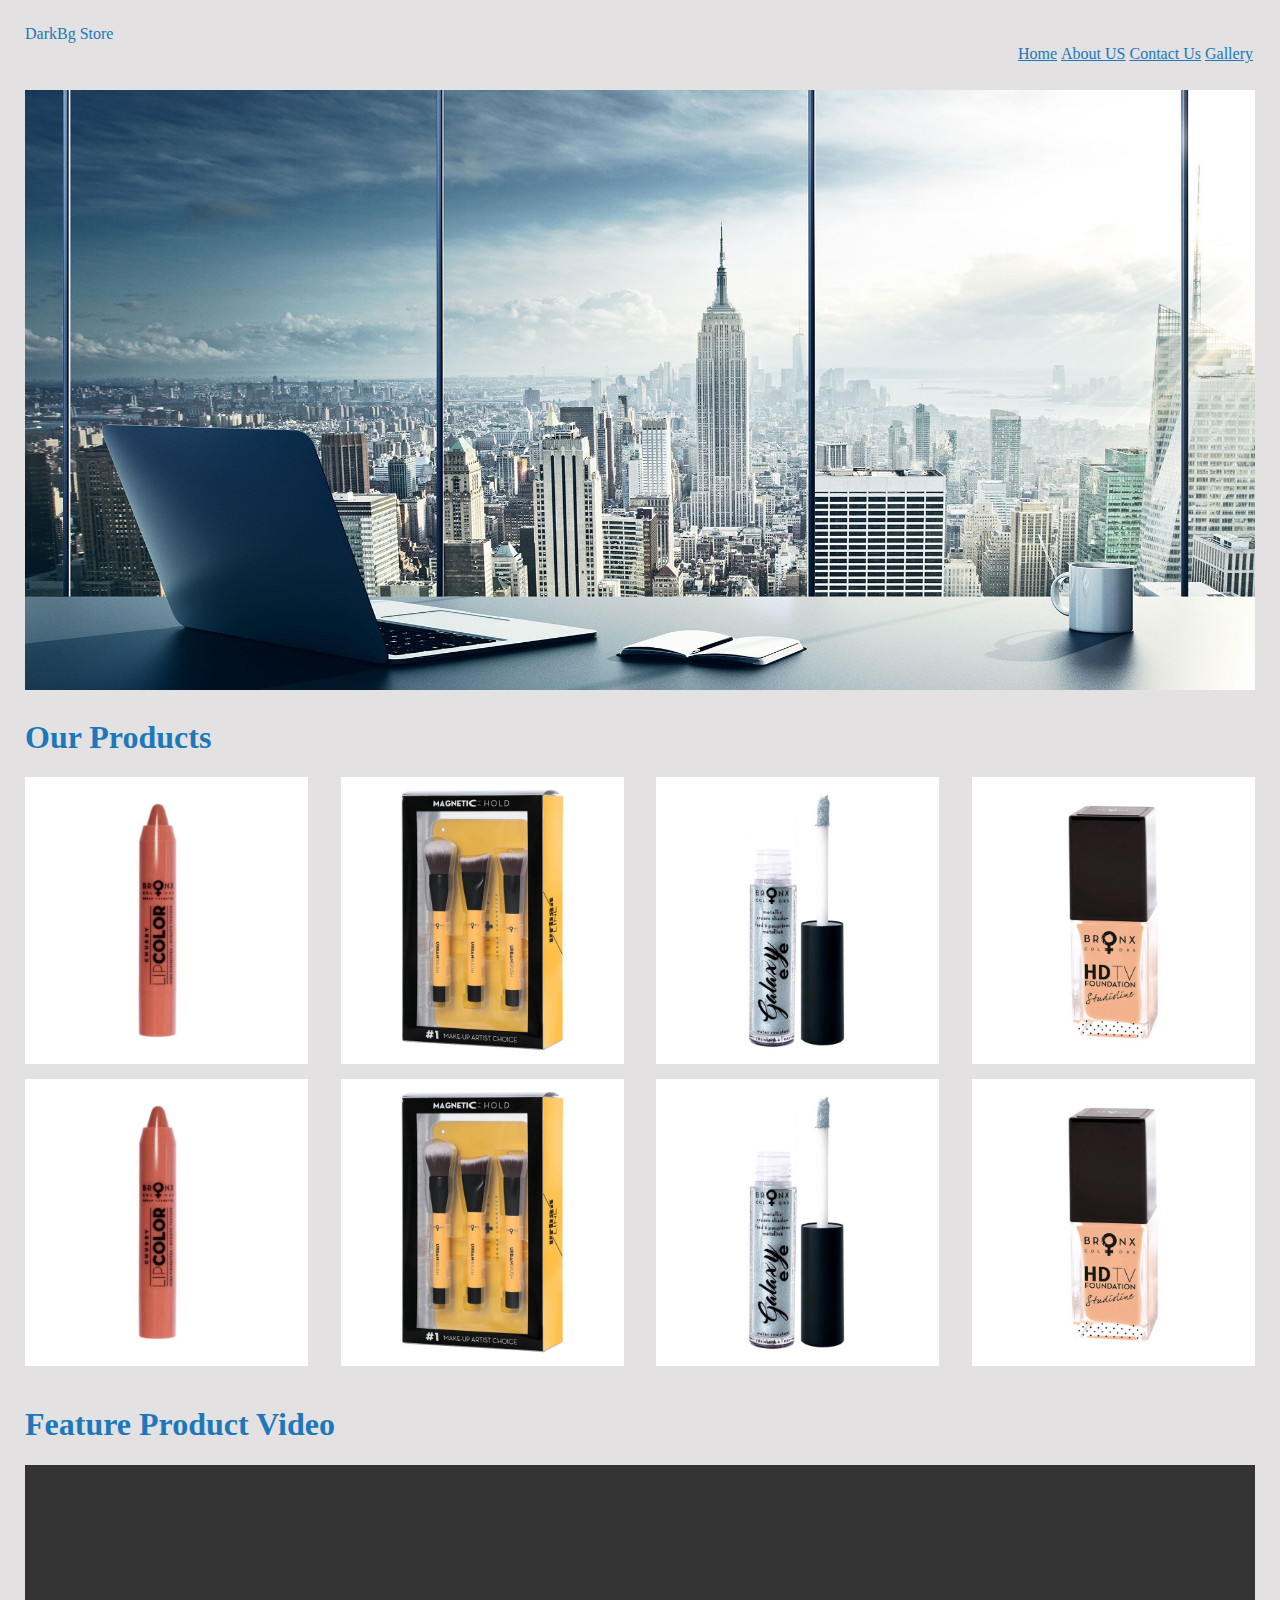
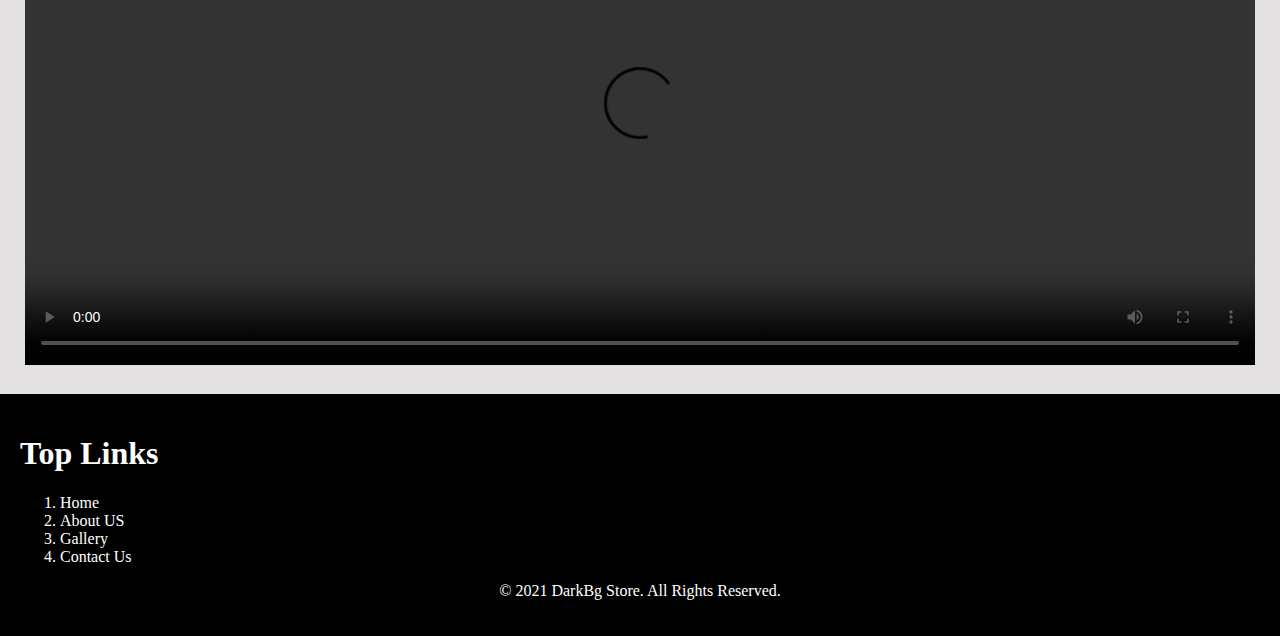
<file: index.html>
<!DOCTYPE html>
<html lang="en">
  <head>
    <meta charset="UTF-8" />
    <meta http-equiv="X-UA-Compatible" content="IE=edge" />
    <meta name="viewport" content="width=device-width, initial-scale=1.0" />
    <link rel="stylesheet" href="style.css" />
    <title>Home Page</title>
  </head>
  <body>
    <header>
      <div class="logo">
        <a href="index.html">DarkBg Store</a>
      </div>
      <nav>
        <ul>
          <li><a href="index.html">Home</a></li>
          <li><a href="about.html">About US</a></li>
          <li><a href="contact.html">Contact Us</a></li>
          <li><a href="gallery.html">Gallery</a></li>
        </ul>
      </nav>
    </header>
    <section class="banner">
      <img class="banner-image" src="./images/ecom-bg.jpg" alt="" srcset="" />
    </section>
    <section class="gallery-section">
      <div class="gallery-text">
        <h1>Our Products</h1>
      </div>

      <div class="gallery">
        <div class="gallery-item">
          <img
            src="./images/Bronx Colors LipColor - LC314-deshibazaarbd.jpg"
            alt=""
            srcset=""
          />
        </div>
        <div class="gallery-item">
          <img
            src="./images/Bronx Colors Magnetic Urban Brushes - UBRSET02-deshibazaarbd.jpg"
            alt=""
            srcset=""
          />
        </div>
        <div class="gallery-item">
          <img
            src="./images/Bronx Colors Metallic Cream Eyeshadow - MCE05-deshibazaarbd.jpg"
            alt=""
            srcset=""
          />
        </div>
        <div class="gallery-item">
          <img
            src="./images/Bronx Colors Studioline HD TV Foundation - HDTV02-deshibazaarbd.jpg"
            alt=""
            srcset=""
          />
        </div>
        <div class="gallery-item">
          <img
            src="./images/Bronx Colors LipColor - LC314-deshibazaarbd.jpg"
            alt=""
            srcset=""
          />
        </div>
        <div class="gallery-item">
          <img
            src="./images/Bronx Colors Magnetic Urban Brushes - UBRSET02-deshibazaarbd.jpg"
            alt=""
            srcset=""
          />
        </div>
        <div class="gallery-item">
          <img
            src="./images/Bronx Colors Metallic Cream Eyeshadow - MCE05-deshibazaarbd.jpg"
            alt=""
            srcset=""
          />
        </div>
        <div class="gallery-item">
          <img
            src="./images/Bronx Colors Studioline HD TV Foundation - HDTV02-deshibazaarbd.jpg"
            alt=""
            srcset=""
          />
        </div>
      </div>
    </section>
    <section class="feature">
      <div class="feature-video-text">
        <h1>Feature Product Video</h1>
      </div>
      <div class="feature-video">
        <video width="100%" height="500" controls autoplay>
          <source
            src="https://player.vimeo.com/external/441780251.sd.mp4?s=bf7cbc3d5cc75f9dd58887d235dda5a3fbddcbc1&profile_id=164&oauth2_token_id=57447761"
            type="video/mp4"
          />
          Error Message
        </video>
      </div>
    </section>

    <footer>
      <div class="footer-all">
        <div class="footer-text">
          <h1>Top Links</h1>
        </div>
        <div class="footer-links">
          <ol>
            <li><a href="index.html">Home</a></li>
            <li><a href="about.html">About US</a></li>
            <li><a href="gallery.html">Gallery</a></li>
            <li><a href="contact.html">Contact Us</a></li>
          </ol>
        </div>
        <!-- copyright & all right reserved 2022 -->
        <div class="footer-last-text">
          <p>© 2021 DarkBg Store. All Rights Reserved.</p>
        </div>
      </div>
    </footer>
  </body>
</html>
</file>
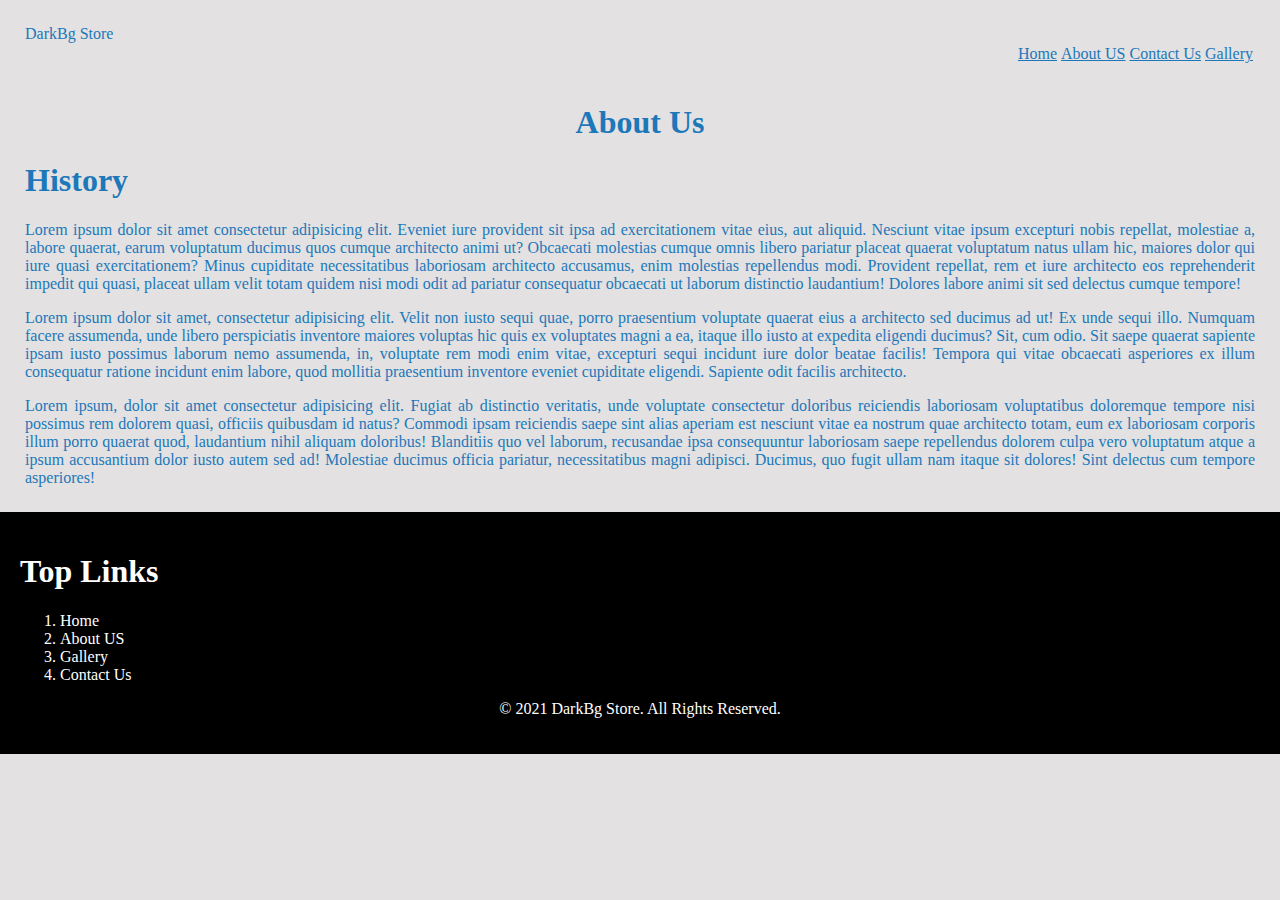
<file: about.html>
<!DOCTYPE html>
<html lang="en">
  <head>
    <meta charset="UTF-8" />
    <meta http-equiv="X-UA-Compatible" content="IE=edge" />
    <meta name="viewport" content="width=device-width, initial-scale=1.0" />
    <link rel="stylesheet" href="style.css" />
    <title>About Us</title>
  </head>
  <body>
    <header>
      <div class="logo">
        <a href="index.html">DarkBg Store</a>
      </div>
      <nav>
        <ul>
          <li><a href="index.html">Home</a></li>
          <li><a href="about.html">About US</a></li>
          <li><a href="contact.html">Contact Us</a></li>
          <li><a href="gallery.html">Gallery</a></li>
        </ul>
      </nav>
    </header>
    <main>
      <section class="header-section">
        <h1 class="header-section-text">About Us</h1>
      </section>
      <section class="about-section">
        <div class="about-text">
          <h1>History</h1>
          <p>
            Lorem ipsum dolor sit amet consectetur adipisicing elit. Eveniet
            iure provident sit ipsa ad exercitationem vitae eius, aut aliquid.
            Nesciunt vitae ipsum excepturi nobis repellat, molestiae a, labore
            quaerat, earum voluptatum ducimus quos cumque architecto animi ut?
            Obcaecati molestias cumque omnis libero pariatur placeat quaerat
            voluptatum natus ullam hic, maiores dolor qui iure quasi
            exercitationem? Minus cupiditate necessitatibus laboriosam
            architecto accusamus, enim molestias repellendus modi. Provident
            repellat, rem et iure architecto eos reprehenderit impedit qui
            quasi, placeat ullam velit totam quidem nisi modi odit ad pariatur
            consequatur obcaecati ut laborum distinctio laudantium! Dolores
            labore animi sit sed delectus cumque tempore!
          </p>
          <p>
            Lorem ipsum dolor sit amet, consectetur adipisicing elit. Velit non
            iusto sequi quae, porro praesentium voluptate quaerat eius a
            architecto sed ducimus ad ut! Ex unde sequi illo. Numquam facere
            assumenda, unde libero perspiciatis inventore maiores voluptas hic
            quis ex voluptates magni a ea, itaque illo iusto at expedita
            eligendi ducimus? Sit, cum odio. Sit saepe quaerat sapiente ipsam
            iusto possimus laborum nemo assumenda, in, voluptate rem modi enim
            vitae, excepturi sequi incidunt iure dolor beatae facilis! Tempora
            qui vitae obcaecati asperiores ex illum consequatur ratione incidunt
            enim labore, quod mollitia praesentium inventore eveniet cupiditate
            eligendi. Sapiente odit facilis architecto.
          </p>

          <p>
            Lorem ipsum, dolor sit amet consectetur adipisicing elit. Fugiat ab
            distinctio veritatis, unde voluptate consectetur doloribus
            reiciendis laboriosam voluptatibus doloremque tempore nisi possimus
            rem dolorem quasi, officiis quibusdam id natus? Commodi ipsam
            reiciendis saepe sint alias aperiam est nesciunt vitae ea nostrum
            quae architecto totam, eum ex laboriosam corporis illum porro
            quaerat quod, laudantium nihil aliquam doloribus! Blanditiis quo vel
            laborum, recusandae ipsa consequuntur laboriosam saepe repellendus
            dolorem culpa vero voluptatum atque a ipsum accusantium dolor iusto
            autem sed ad! Molestiae ducimus officia pariatur, necessitatibus
            magni adipisci. Ducimus, quo fugit ullam nam itaque sit dolores!
            Sint delectus cum tempore asperiores!
          </p>
        </div>
      </section>
    </main>
    <footer>
      <div class="footer-all">
        <div class="footer-text">
          <h1>Top Links</h1>
        </div>
        <div class="footer-links">
          <ol>
            <li><a href="index.html">Home</a></li>
            <li><a href="about.html">About US</a></li>
            <li><a href="gallery.html">Gallery</a></li>
            <li><a href="contact.html">Contact Us</a></li>
          </ol>
        </div>
        <!-- copyright & all right reserved 2022 -->
        <div class="footer-last-text">
          <p>© 2021 DarkBg Store. All Rights Reserved.</p>
        </div>
      </div>
    </footer>
  </body>
</html>
</file>
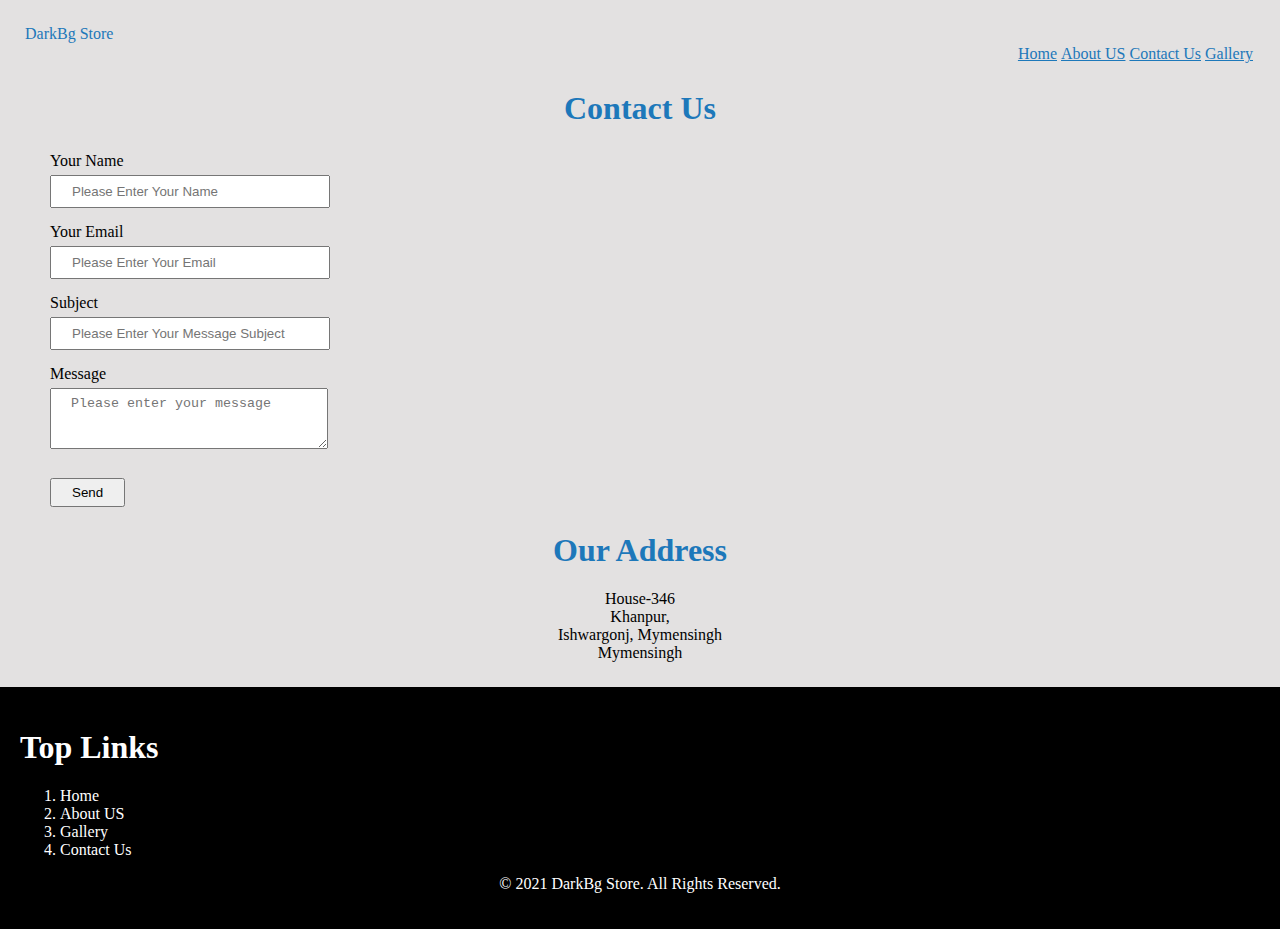
<file: contact.html>
<!DOCTYPE html>
<html lang="en">
  <head>
    <meta charset="UTF-8" />
    <meta http-equiv="X-UA-Compatible" content="IE=edge" />
    <meta name="viewport" content="width=device-width, initial-scale=1.0" />
    <link rel="stylesheet" href="style.css" />
    <title>About Us</title>
  </head>
  <body>
    <header>
      <div class="logo">
        <a href="index.html">DarkBg Store</a>
      </div>
      <nav>
        <ul>
          <li><a href="index.html">Home</a></li>
          <li><a href="about.html">About US</a></li>
          <li><a href="contact.html">Contact Us</a></li>
          <li><a href="gallery.html">Gallery</a></li>
        </ul>
      </nav>
    </header>
    <main>
      <section class="contact-section">
        <h1 class="contact-section-text">Contact Us</h1>
      </section>
      <section class="contact-form-section">
        <form action="">
          <div class="form-group">
            <label for="name">Your Name</label>
            <br />
            <input
              type="text"
              name="name"
              id="name"
              placeholder="Please Enter Your Name"
              required
            />
          </div>
          <div class="form-group">
            <label for="email">Your Email</label>
            <br />
            <input
              type="email"
              name="email"
              id="email"
              placeholder="Please Enter Your Email"
              required
            />
          </div>
          <div class="form-group">
            <label for="subject">Subject</label>
            <br />
            <input
              type="text"
              name="subject"
              id="subject"
              placeholder="Please Enter Your Message Subject"
              required
            />
          </div>
          <div class="form-group">
            <label for="message">Message</label>
            <br />
            <textarea
              name="message"
              id="message"
              cols="20"
              rows="3"
              placeholder="Please enter your message"
            ></textarea>
          </div>
          <button class="send-button" type="submit">Send</button>
        </form>
      </section>
      <section class="address">
        <h1 class="address-text">Our Address</h1>
        <p class="address-details">House-346</p>
        <p class="address-details">Khanpur,</p>
        <p class="address-details">Ishwargonj, Mymensingh</p>
        <p class="address-details">Mymensingh</p>
      </section>
    </main>
    <footer>
      <div class="footer-all">
        <div class="footer-text">
          <h1>Top Links</h1>
        </div>
        <div class="footer-links">
          <ol>
            <li><a href="index.html">Home</a></li>
            <li><a href="about.html">About US</a></li>
            <li><a href="gallery.html">Gallery</a></li>
            <li><a href="contact.html">Contact Us</a></li>
          </ol>
        </div>
        <!-- copyright & all right reserved 2022 -->
        <div class="footer-last-text">
          <p>© 2021 DarkBg Store. All Rights Reserved.</p>
        </div>
      </div>
    </footer>
  </body>
</html>
</file>
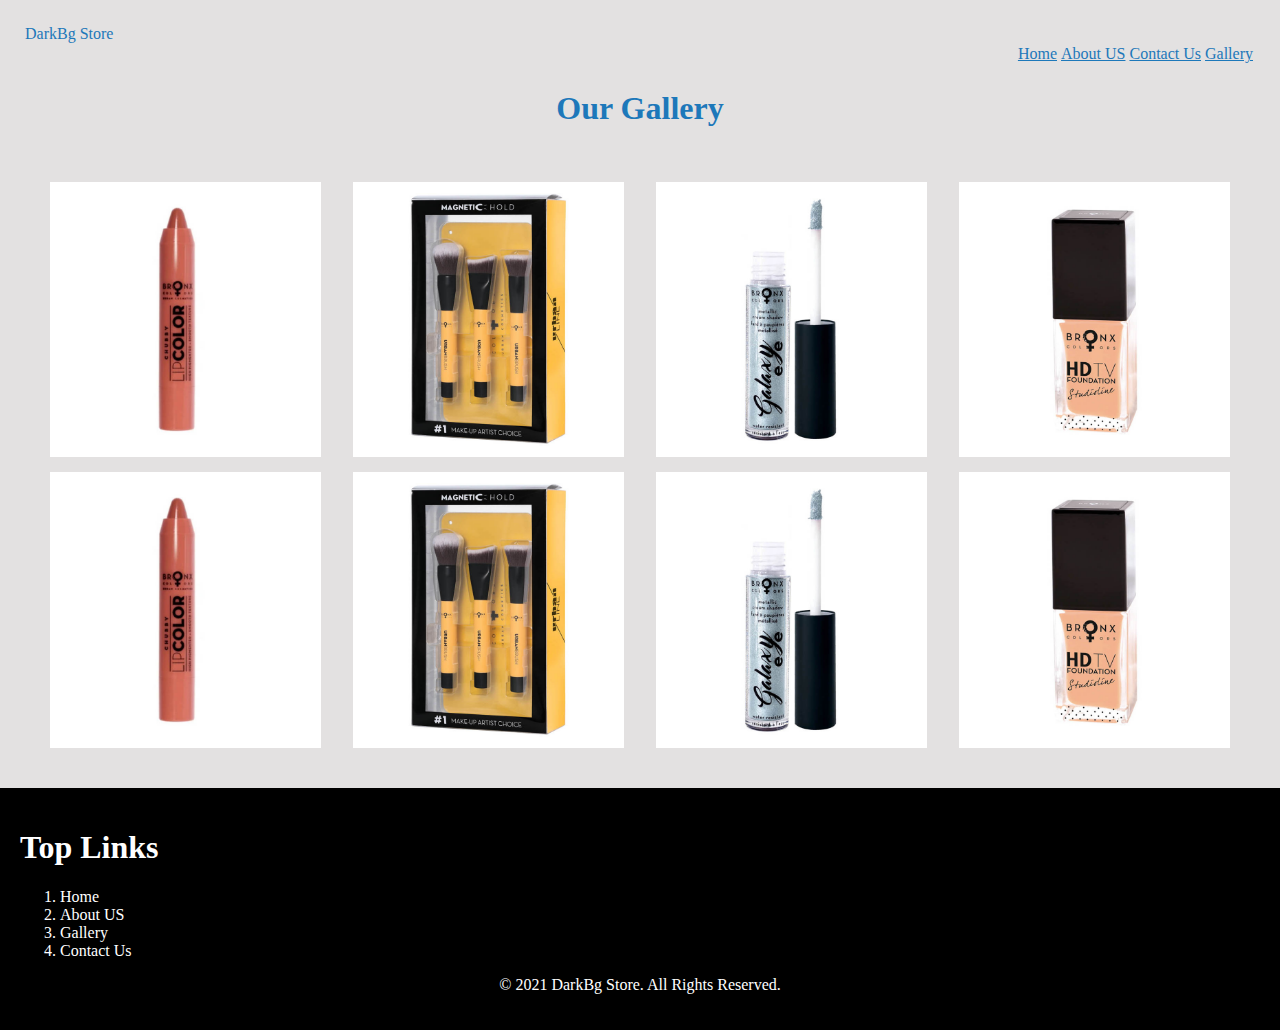
<file: gallery.html>
<!DOCTYPE html>
<html lang="en">
  <head>
    <meta charset="UTF-8" />
    <meta http-equiv="X-UA-Compatible" content="IE=edge" />
    <meta name="viewport" content="width=device-width, initial-scale=1.0" />
    <link rel="stylesheet" href="style.css" />
    <title>About Us</title>
  </head>
  <body>
    <header>
      <div class="logo">
        <a href="index.html">DarkBg Store</a>
      </div>
      <nav>
        <ul>
          <li><a href="index.html">Home</a></li>
          <li><a href="about.html">About US</a></li>
          <li><a href="contact.html">Contact Us</a></li>
          <li><a href="gallery.html">Gallery</a></li>
        </ul>
      </nav>
    </header>
    <main>
      <section class="gallery-section-new">
        <h1 class="gallery-section-text">Our Gallery</h1>
      </section>
      <section class="gallery-section">
        <div class="gallery">
          <div class="gallery-item">
            <img
              src="./images/Bronx Colors LipColor - LC314-deshibazaarbd.jpg"
              alt=""
              srcset=""
            />
          </div>
          <div class="gallery-item">
            <img
              src="./images/Bronx Colors Magnetic Urban Brushes - UBRSET02-deshibazaarbd.jpg"
              alt=""
              srcset=""
            />
          </div>
          <div class="gallery-item">
            <img
              src="./images/Bronx Colors Metallic Cream Eyeshadow - MCE05-deshibazaarbd.jpg"
              alt=""
              srcset=""
            />
          </div>
          <div class="gallery-item">
            <img
              src="./images/Bronx Colors Studioline HD TV Foundation - HDTV02-deshibazaarbd.jpg"
              alt=""
              srcset=""
            />
          </div>
          <div class="gallery-item">
            <img
              src="./images/Bronx Colors LipColor - LC314-deshibazaarbd.jpg"
              alt=""
              srcset=""
            />
          </div>
          <div class="gallery-item">
            <img
              src="./images/Bronx Colors Magnetic Urban Brushes - UBRSET02-deshibazaarbd.jpg"
              alt=""
              srcset=""
            />
          </div>
          <div class="gallery-item">
            <img
              src="./images/Bronx Colors Metallic Cream Eyeshadow - MCE05-deshibazaarbd.jpg"
              alt=""
              srcset=""
            />
          </div>
          <div class="gallery-item">
            <img
              src="./images/Bronx Colors Studioline HD TV Foundation - HDTV02-deshibazaarbd.jpg"
              alt=""
              srcset=""
            />
          </div>
        </div>
      </section>
    </main>
    <footer>
      <div class="footer-all">
        <div class="footer-text">
          <h1>Top Links</h1>
        </div>
        <div class="footer-links">
          <ol>
            <li><a href="index.html">Home</a></li>
            <li><a href="about.html">About US</a></li>
            <li><a href="gallery.html">Gallery</a></li>
            <li><a href="contact.html">Contact Us</a></li>
          </ol>
        </div>
        <!-- copyright & all right reserved 2022 -->
        <div class="footer-last-text">
          <p>© 2021 DarkBg Store. All Rights Reserved.</p>
        </div>
      </div>
    </footer>
  </body>
</html>
</file>
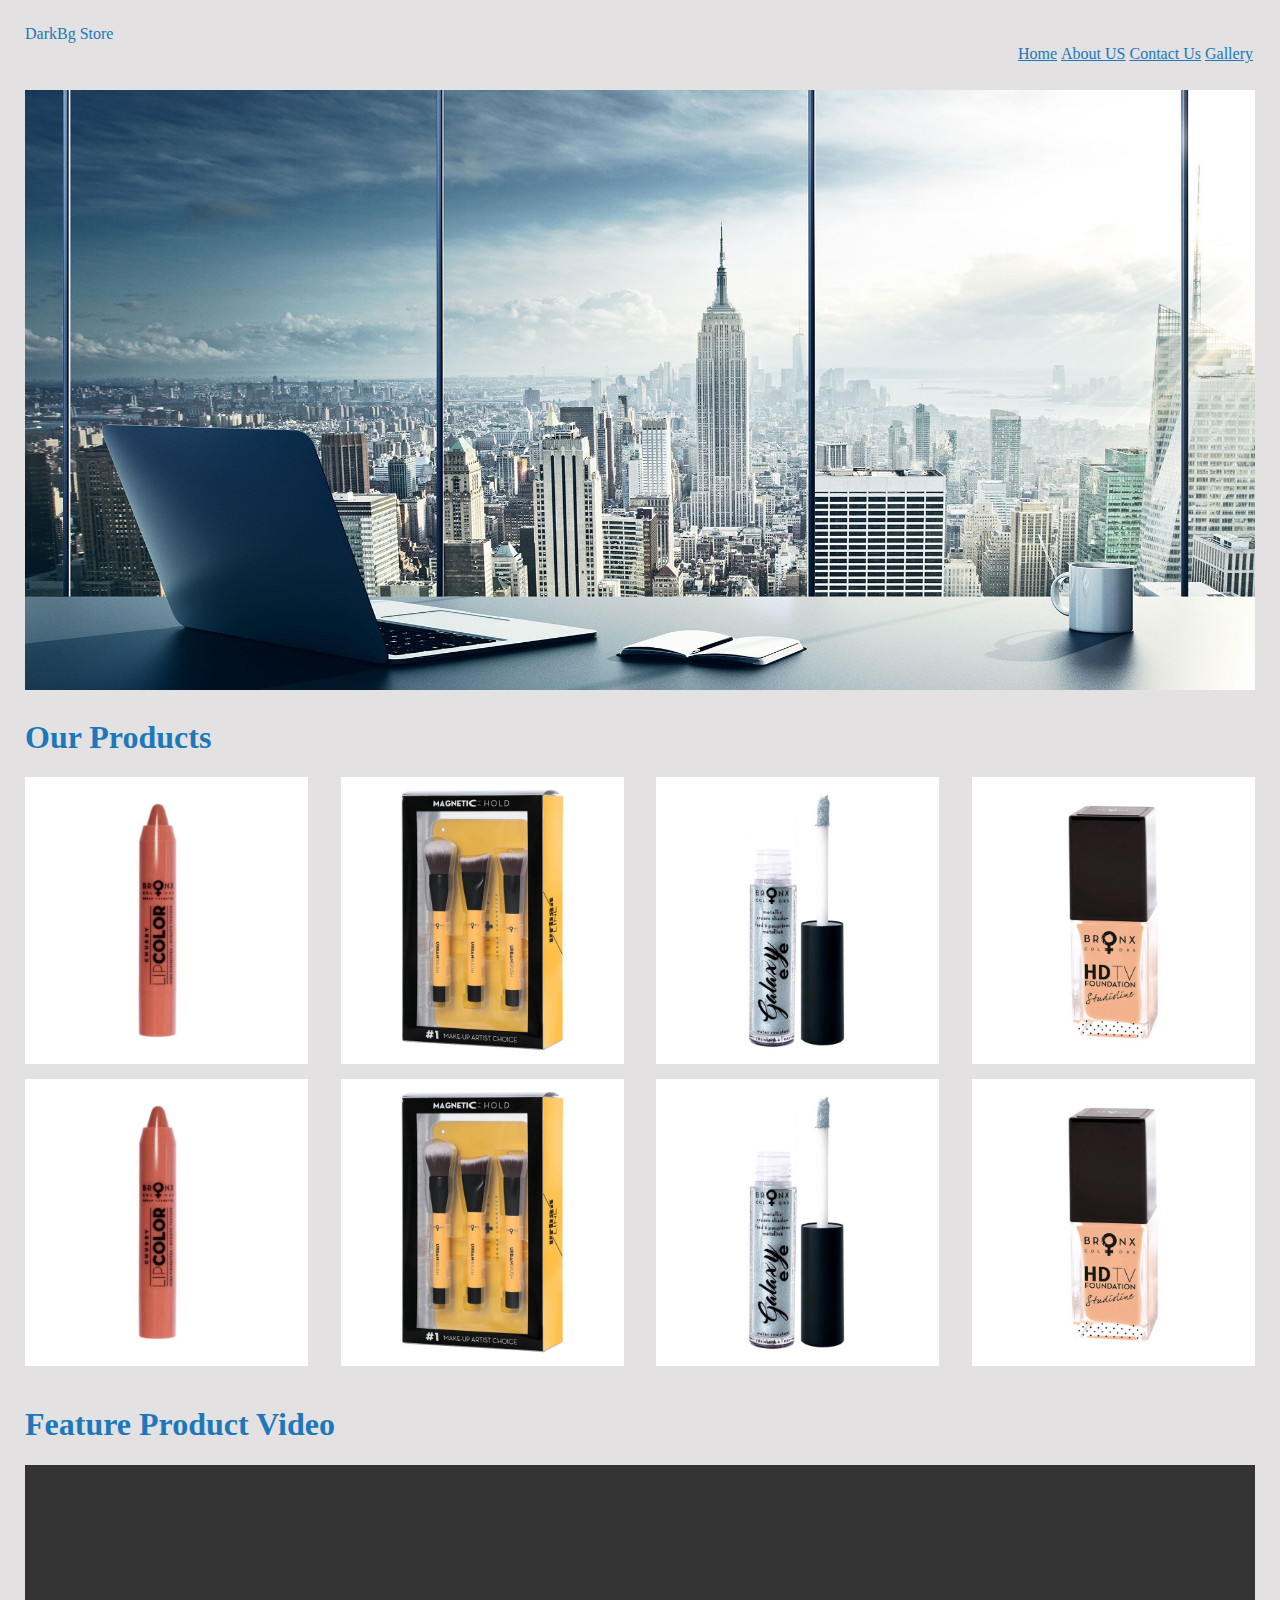
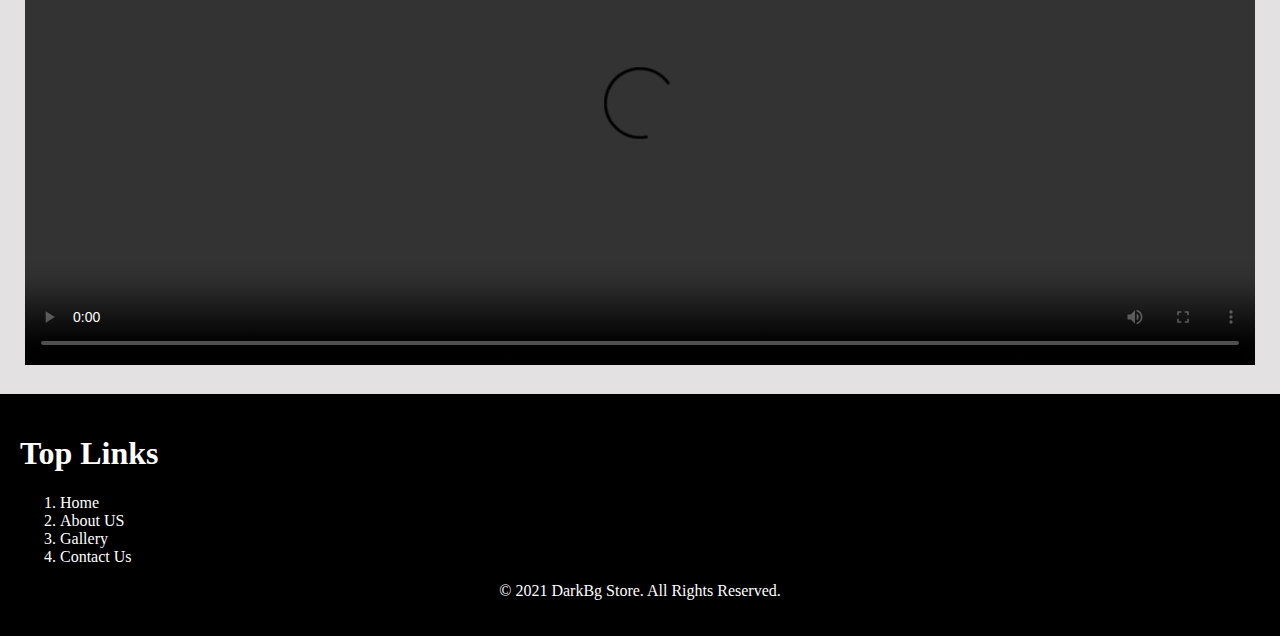
<file: homepage.html>
<!DOCTYPE html>
<html lang="en">
  <head>
    <meta charset="UTF-8" />
    <meta http-equiv="X-UA-Compatible" content="IE=edge" />
    <meta name="viewport" content="width=device-width, initial-scale=1.0" />
    <link rel="stylesheet" href="style.css" />
    <title>Home Page</title>
  </head>
  <body>
    <header>
      <div class="logo">
        <a href="homepage.html">DarkBg Store</a>
      </div>
      <nav>
        <ul>
          <li><a href="homepage.html">Home</a></li>
          <li><a href="about.html">About US</a></li>
          <li><a href="contact.html">Contact Us</a></li>
          <li><a href="gallery.html">Gallery</a></li>
        </ul>
      </nav>
    </header>
    <section class="banner">
      <img class="banner-image" src="./images/ecom-bg.jpg" alt="" srcset="" />
    </section>
    <section class="gallery-section">
      <div class="gallery-text">
        <h1>Our Products</h1>
      </div>

      <div class="gallery">
        <div class="gallery-item">
          <img
            src="./images/Bronx Colors LipColor - LC314-deshibazaarbd.jpg"
            alt=""
            srcset=""
          />
        </div>
        <div class="gallery-item">
          <img
            src="./images/Bronx Colors Magnetic Urban Brushes - UBRSET02-deshibazaarbd.jpg"
            alt=""
            srcset=""
          />
        </div>
        <div class="gallery-item">
          <img
            src="./images/Bronx Colors Metallic Cream Eyeshadow - MCE05-deshibazaarbd.jpg"
            alt=""
            srcset=""
          />
        </div>
        <div class="gallery-item">
          <img
            src="./images/Bronx Colors Studioline HD TV Foundation - HDTV02-deshibazaarbd.jpg"
            alt=""
            srcset=""
          />
        </div>
        <div class="gallery-item">
          <img
            src="./images/Bronx Colors LipColor - LC314-deshibazaarbd.jpg"
            alt=""
            srcset=""
          />
        </div>
        <div class="gallery-item">
          <img
            src="./images/Bronx Colors Magnetic Urban Brushes - UBRSET02-deshibazaarbd.jpg"
            alt=""
            srcset=""
          />
        </div>
        <div class="gallery-item">
          <img
            src="./images/Bronx Colors Metallic Cream Eyeshadow - MCE05-deshibazaarbd.jpg"
            alt=""
            srcset=""
          />
        </div>
        <div class="gallery-item">
          <img
            src="./images/Bronx Colors Studioline HD TV Foundation - HDTV02-deshibazaarbd.jpg"
            alt=""
            srcset=""
          />
        </div>
      </div>
    </section>
    <section class="feature">
      <div class="feature-video-text">
        <h1>Feature Product Video</h1>
      </div>
      <div class="feature-video">
        <video width="100%" height="500" controls autoplay>
          <source
            src="https://player.vimeo.com/external/441780251.sd.mp4?s=bf7cbc3d5cc75f9dd58887d235dda5a3fbddcbc1&profile_id=164&oauth2_token_id=57447761"
            type="video/mp4"
          />
          Error Message
        </video>
      </div>
    </section>

    <footer>
      <div class="footer-all">
        <div class="footer-text">
          <h1>Top Links</h1>
        </div>
        <div class="footer-links">
          <ol>
            <li><a href="homepage.html">Home</a></li>
            <li><a href="about.html">About US</a></li>
            <li><a href="gallery.html">Gallery</a></li>
            <li><a href="contact.html">Contact Us</a></li>
          </ol>
        </div>
        <!-- copyright & all right reserved 2022 -->
        <div class="footer-last-text">
          <p>© 2021 DarkBg Store. All Rights Reserved.</p>
        </div>
      </div>
    </footer>
  </body>
</html>
</file>
<file: style.css>
body {
  margin: 0;
  padding: 0;
  background-color: rgb(227, 225, 225);
  color: rgb(29, 120, 186);
}
/* .all-contents {
  background-color: rgb(227, 225, 225);
} */
a {
  color: rgb(29, 120, 186);
  /* text-decoration: none; */
}

/* Path: header.css */
header {
  margin: 25px;
}

/* nav */

.logo a {
  text-decoration: none;
}

nav ul {
  list-style-type: none;
  margin: 0;
  padding: 0;
  overflow: hidden;
  display: flex;
  /* right allignment ul */
  justify-content: flex-end;
}

nav ul li {
  margin: 2px;
}

/* banner */
.banner {
  margin: 25px;
  margin-top: 15px;
}
.banner-image {
  height: 600px;
  width: 100%;
}

/* Gallery */
.gallery-section {
  margin: 25px;
}
.gallery {
  display: flex;
  flex-wrap: wrap;
  justify-content: space-between;
  margin-top: 15px;
}
.gallery-item img {
  width: 100%;
  height: 100%;
  object-fit: cover;
}

.gallery-item {
  width: 23%;
  margin-bottom: 15px;
}
/* feature video */
.feature {
  margin: 25px;
}
.feature-video {
  margin-top: 15px;
}

/* footer */
footer {
  background-color: black;
  color: white;
}

.footer-all {
  padding: 20px;
}

/* .footer-text {
  color: white;
}
.footer-links {
  color: white;
} */

.footer-links ol li a {
  text-decoration: none;
  color: white;
}
.footer-last-text p {
  color: white;
  text-align: center;
}

/* About us */

main {
  margin: 25px;
}
.header-section {
  margin-top: 39px;
}
.header-section-text {
  text-align: center;
}

.about-text p {
  text-align: justify;
}

/* contact us */

form {
  margin: 25px;
}

.contact-section-text {
  text-align: center;
}

.contact-form-section {
  margin-top: 15px;
}

.contact-form-section .form-group {
  margin-bottom: 15px;
}

.contact-form-section .form-group label {
  color: black;
}

.contact-form-section input {
  width: 20%;
  padding: 7px 20px;
  margin-top: 5px;
}

.contact-form-section textarea {
  width: 20%;
  padding: 7px 20px;
  margin-top: 5px;
}

.send-button {
  margin-top: 10px;
  padding: 5px 20px;
}

.address h1 {
  text-align: center;
}

.address .address-details {
  color: black;
  margin: 0;
  text-align: center;
}

/* Gallery */
.gallery-section-text {
  text-align: center;
  margin-bottom: 55px;
}
</file>
